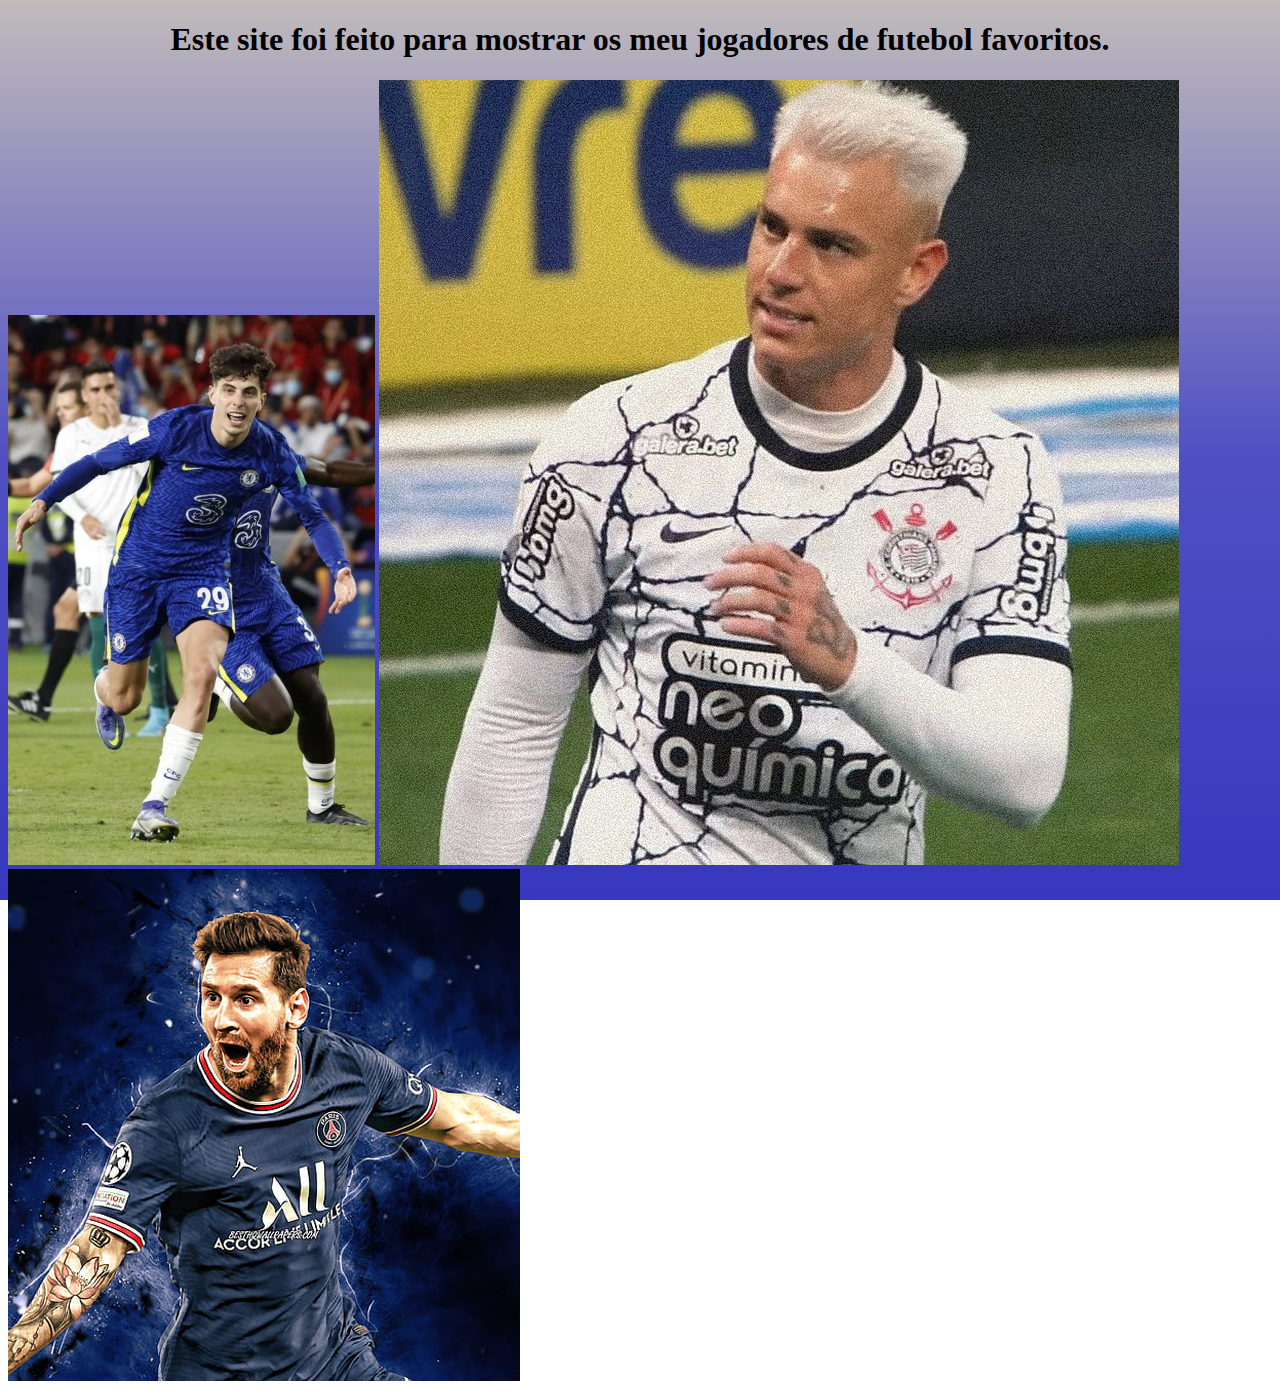
<file: JOGADORES/index.html>
<!DOCTYPE html>
<html lang="pt-br">
<head>
    <meta charset="UTF-8">
    <meta http-equiv="X-UA-Compatible" content="IE=edge">
    <meta name="viewport" content="width=device-width, initial-scale=1.0">
    <title>JOGADORES</title>
    <link rel="stylesheet" href="style.css">
</head>
<body>
    <main>
        <h1>Este site foi feito para mostrar os meu jogadores de futebol favoritos.</h1>
        <picture>
            <a target="_blank" type="external" href="index02.html"><img src="havertz/havertz.jpg" alt="havertz"></a>
            <a target="_blank" type="external" href="index04.html"><img src="roger guedes/roger guedes.jpg" alt="roger"></a>
            <a target="_blank" type="external" href="index03.html"><img src="messi/messi.png" alt="messi"></a>
        </picture>
    </main>
</body>
</html>
</file>
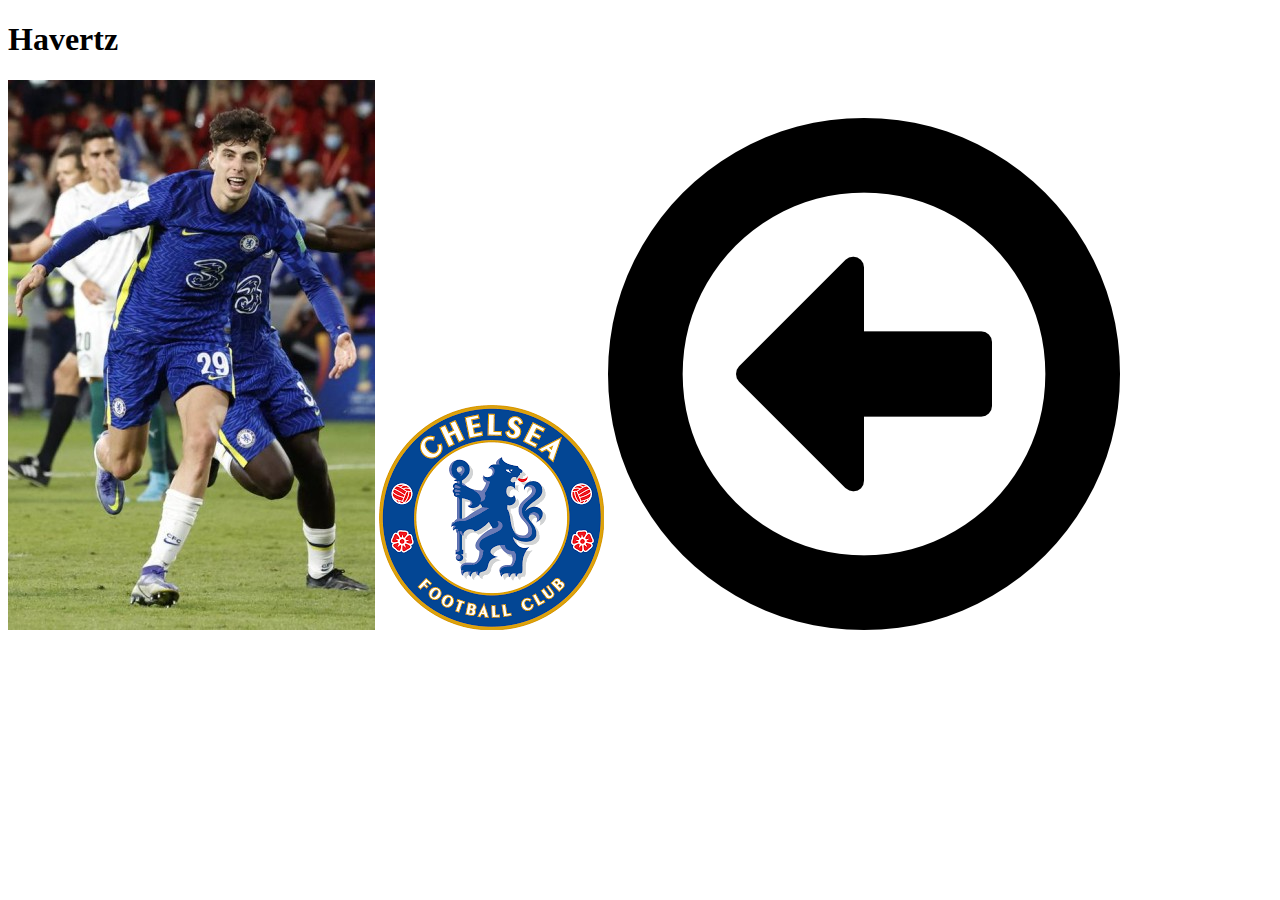
<file: JOGADORES/index02.html>
<!DOCTYPE html>
<html lang="pt-br">
<head>
    <meta charset="UTF-8">
    <meta http-equiv="X-UA-Compatible" content="IE=edge">
    <meta name="viewport" content="width=device-width, initial-scale=1.0">
    <title>Havertz</title>
</head>
<body>
    <h1>Havertz</h1>
    <img src="havertz/havertz.jpg" alt="havertz">
    <img src="havertz/chelsea.png" alt="chelsea">
    <abbr title="VOLTAR"><a href="index.html"><img src="imagens/seta.png" alt="seta"></a></abbr>
</body>
</html>
</file>
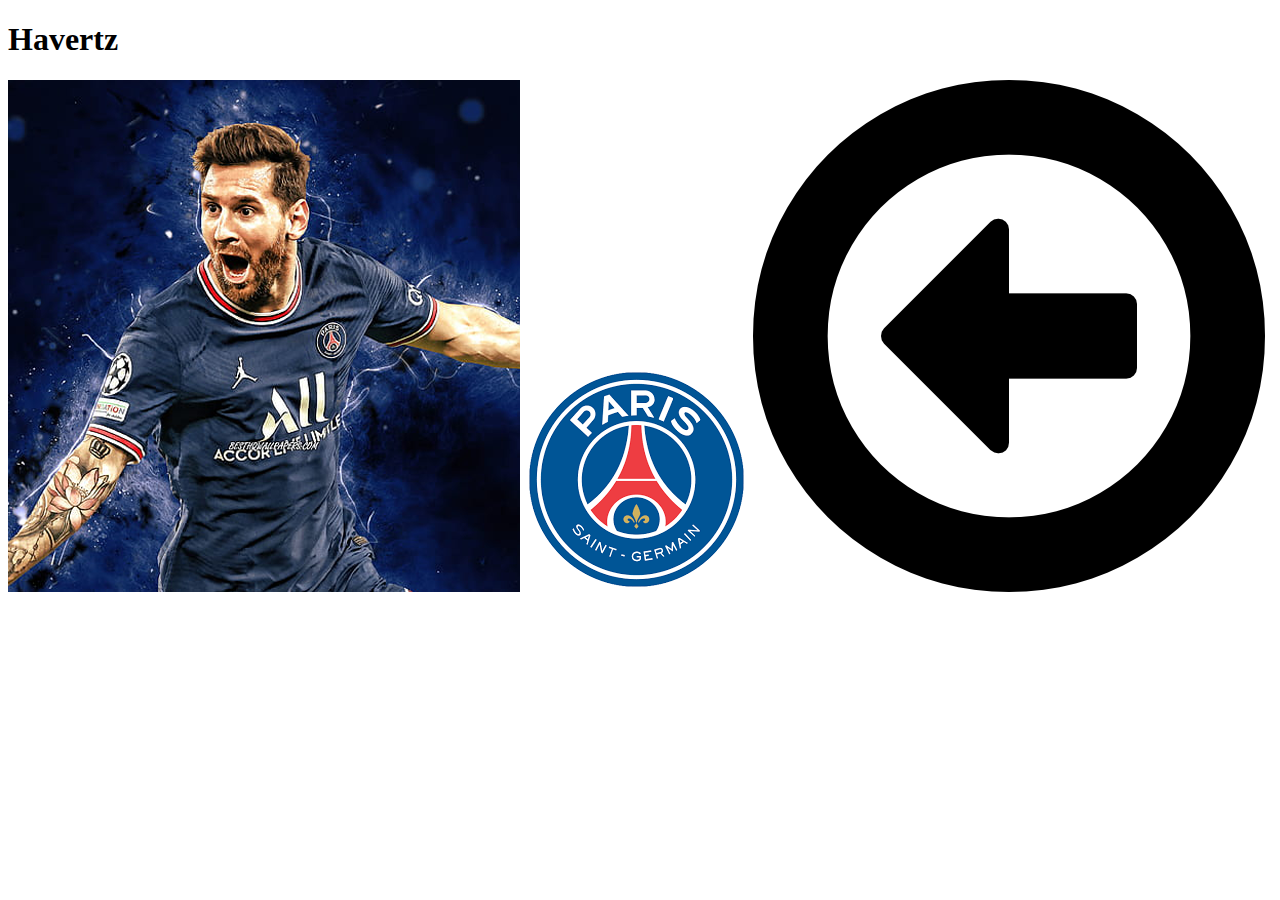
<file: JOGADORES/index03.html>
<!DOCTYPE html>
<html lang="pt-br">
<head>
    <meta charset="UTF-8">
    <meta http-equiv="X-UA-Compatible" content="IE=edge">
    <meta name="viewport" content="width=device-width, initial-scale=1.0">
    <title>Messi</title>
</head>
<body>
    <h1>Havertz</h1>
    <img src="messi/messi.png" alt="messi">
    <img src="messi/psg.png" alt="psg">
    <abbr title="VOLTAR"><a href="index.html"><img src="imagens/seta.png" alt="seta"></a></abbr>
</body>
</html>
</file>
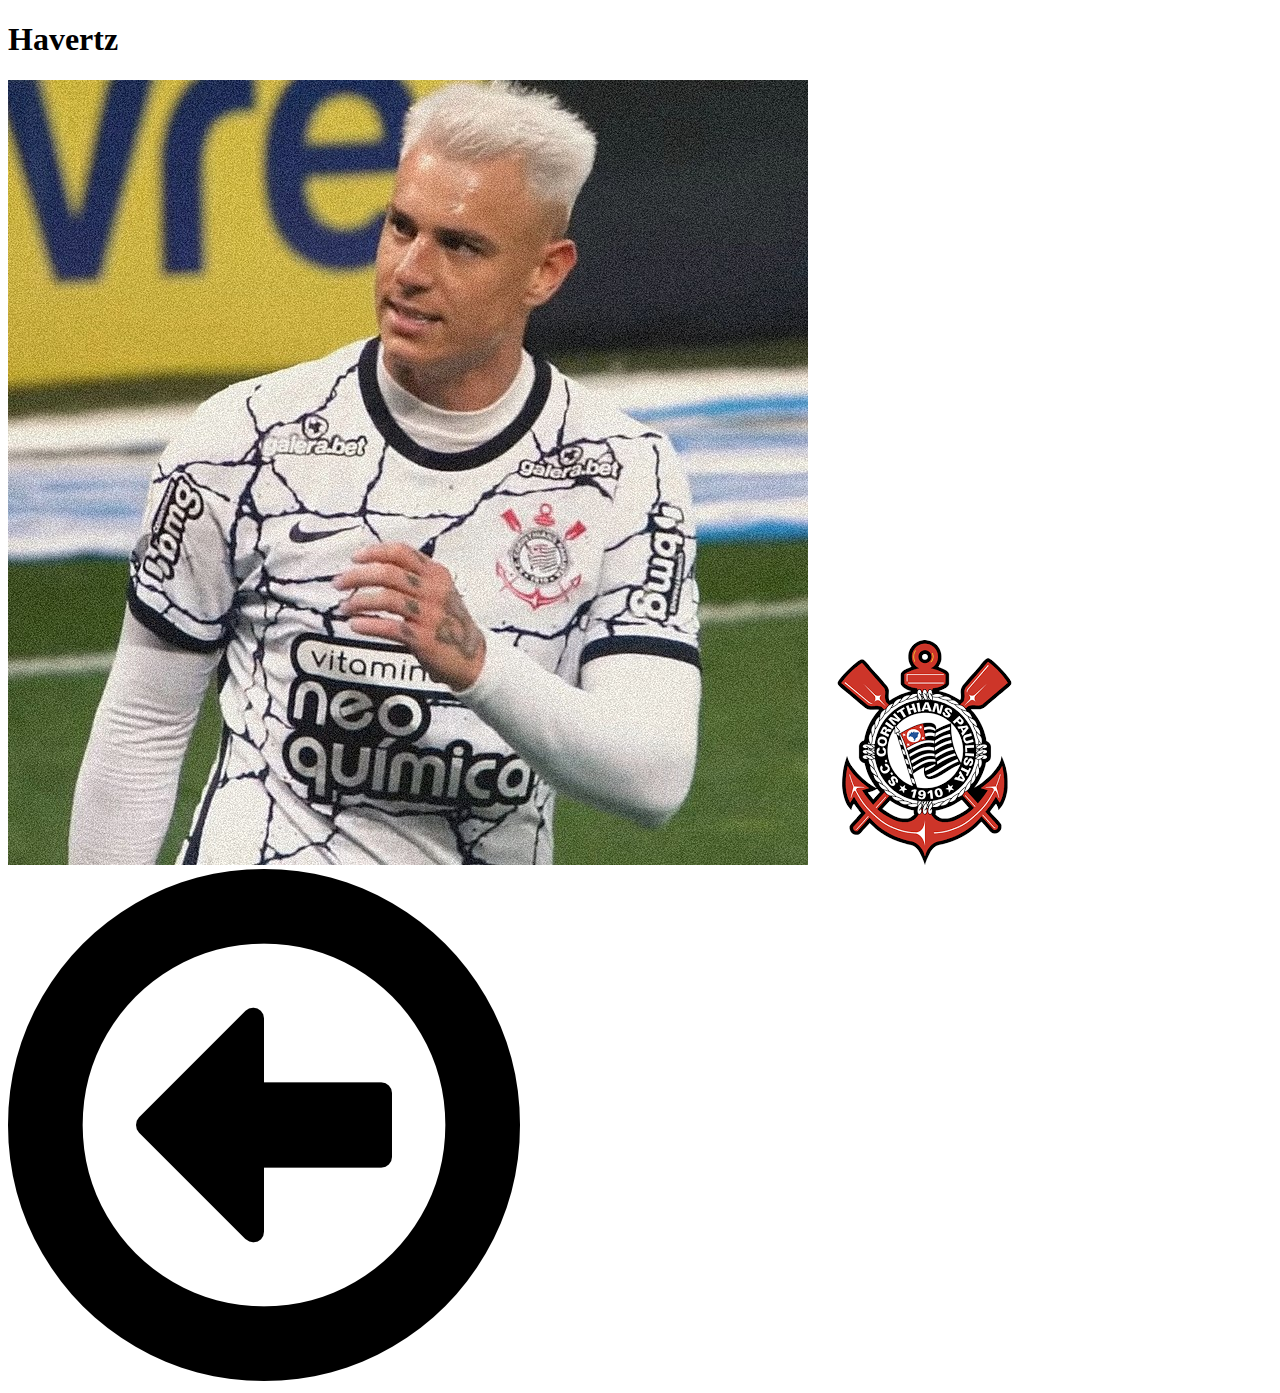
<file: JOGADORES/index04.html>
<!DOCTYPE html>
<html lang="pt-br">
<head>
    <meta charset="UTF-8">
    <meta http-equiv="X-UA-Compatible" content="IE=edge">
    <meta name="viewport" content="width=device-width, initial-scale=1.0">
    <title>Roger Guedes</title>
</head>
<body>
    <h1>Havertz</h1>
    <img src="roger guedes/roger guedes.jpg" alt="roger">
    <img src="roger guedes/corinthians.png" alt="corinthians">
    <abbr title="VOLTAR"><a href="index.html"><img src="imagens/seta.png" alt="seta"></a></abbr>
</body>
</html>
</file>
<file: JOGADORES/style.css>
@charset "UTF-8";
picture{
    width: min-content;
    height: min-content;
   align-items: center;
    
}
h1{
    text-align: center; text-justify: auto;
}
body{
    background-image: linear-gradient(to top, rgba(4, 4, 175, 0.795), rgba(36, 36, 180, 0.795), rgba(150, 140, 140, 0.589));
  background-attachment: fixed;
}
</file>
